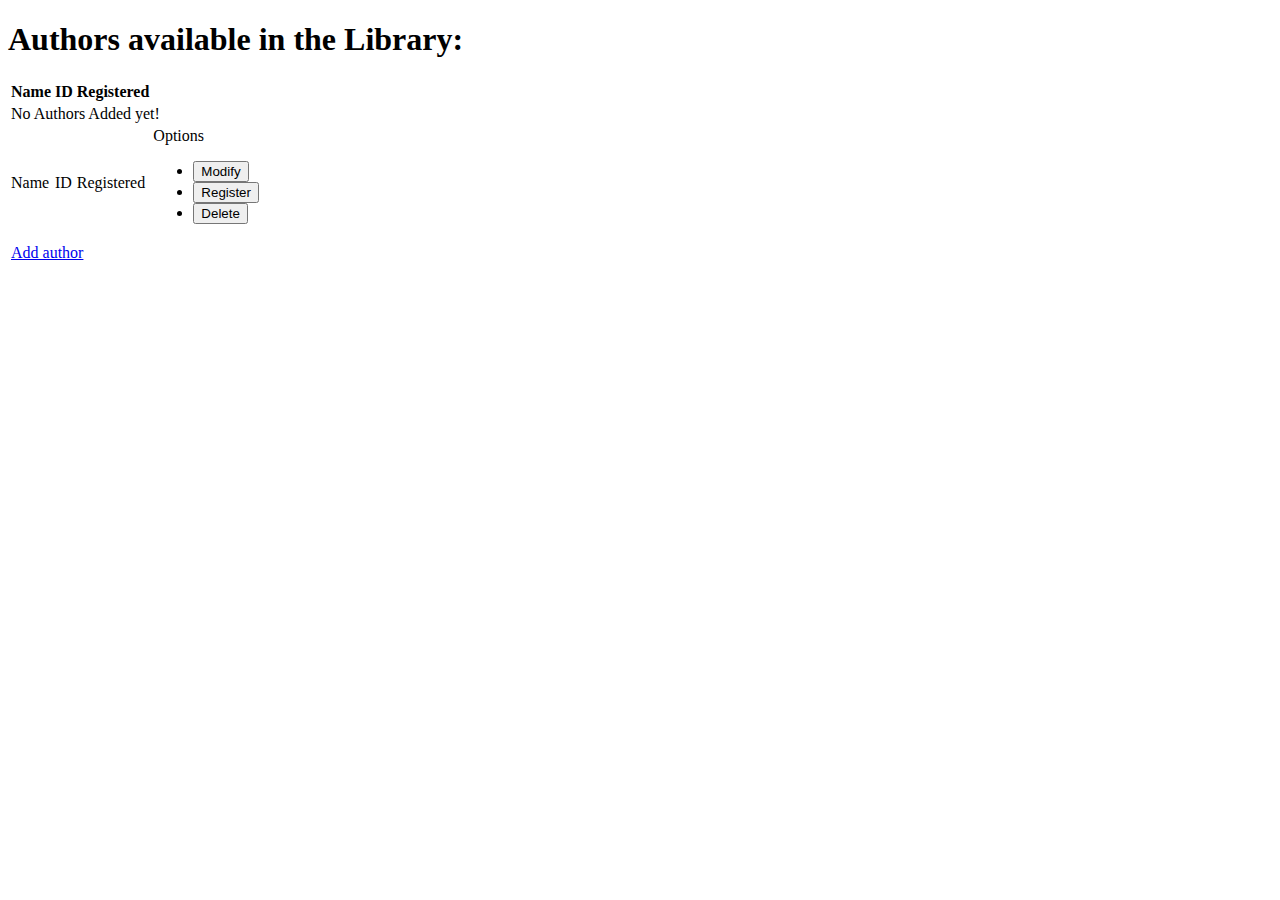
<file: src/main/resources/templates/library/author/authorsList.html>
<!DOCTYPE html>
<html lang="en">

<head>
    <!--/*/ <th:block th:include="/fragments/fragments.html :: head">
        </th:block> /*/-->
    <title>Authors &bull; Library</title>
</head>

<body>
    <header class="text-center">
        <div th:replace="/fragments/fragments.html :: nav"> </div>
        <h1>Authors available in the Library:</h1>
    </header>
    <div class="py-5 d-flex justify-content-center container mt-3">
        <table class="table table-hover">
            <thead>
                <tr>
                    <th>Name</th>
                    <th>ID</th>
                    <th>Registered</th>
                </tr>
            </thead>
            <tbody>
                <tr th:if="${authors.empty}">
                    <td colspan="8" class="text-center"> No Authors Added yet! </td>
                </tr>
                <tr th:each="author, itemStat : *{authors}">
                    <td><span th:text="${author.name}"> Name </span></td>
                    <td><span th:text="${author.id}"> ID </span></td>
                    <td><span th:text="${author.registered}"> Registered </span></td>
                    <td>
                        <a class="nav-link dropdown-toggle" role="button" data-bs-toggle="dropdown">Options</a>
                        <ul class="dropdown-menu text-center">
                            <li>
                                <!-- botones para borrar, modificar y registrar -->
                                <form action="/author/modify" method="post">
                                    <div class="d-grid">
                                        <button type="submit" name="id" id="id" class="btn btn-outline-warning"
                                            th:value="${author.id}">
                                            Modify
                                        </button>
                                    </div>
                                </form>
                            </li>
                            <li>
                                <form action="/author/register" method="post">
                                    <div class="d-grid">
                                        <button type="submit" name="id" id="id" class="btn btn-outline-secondary"
                                            th:value="${author.id}">
                                            Register
                                        </button>
                                    </div>
                                </form>
                            </li>
                            <li>
                                <form action="/author/delete" method="post">
                                    <div class="d-grid">
                                        <button type="submit" name="id" id="id" class="btn btn-outline-danger"
                                            th:value="${author.id}">
                                            Delete
                                        </button>
                                    </div>
                                </form>
                            </li>
                        </ul>
                    </td>
                </tr>
                <tr>
                    <td colspan="8" class="text-center"><a class="btn btn-success" href="/author/add">Add author</a>
                    </td>
                </tr>
            </tbody>
        </table>
    </div>
    <footer th:replace="/fragments/fragments.html :: footer"></footer>
</body>

</html>
</file>
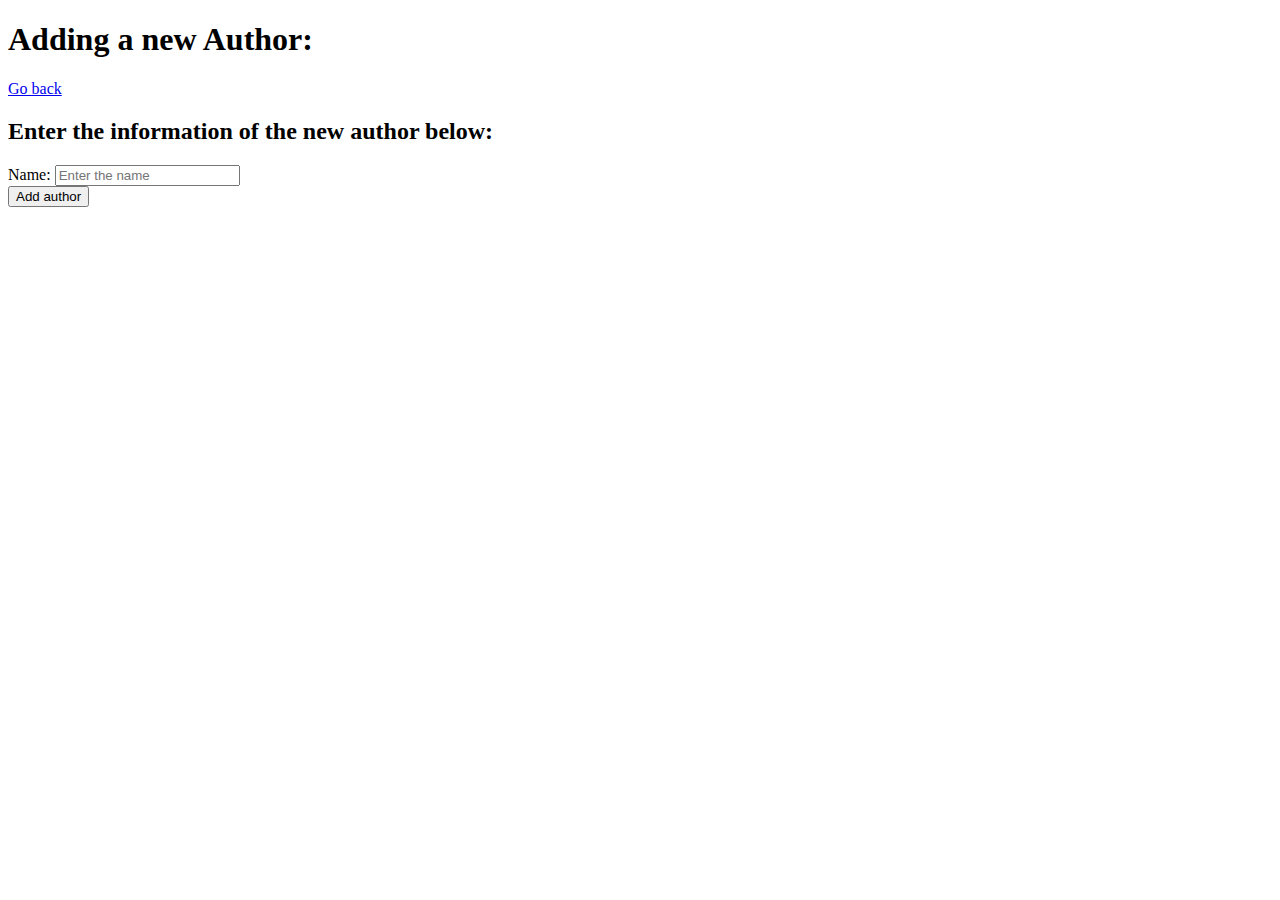
<file: src/main/resources/templates/library/author/registerAuthor.html>
<!DOCTYPE html>
<html lang="en">

<head>
    <!--/*/ <th:block th:include="fragments/fragments.html :: head">
        </th:block> /*/-->
    <title>Register Author &bull; Library</title>
</head>

<body>
    <header>
        <div th:replace="fragments/fragments.html :: nav"> </div>
        <div class="py-5 text-center">
            <h1>Adding a new Author:</h1>
            <a class="btn btn-primary bg-warning border-secondary border-right-0" href="/author/">Go back</a>
        </div>
    </header>
    <div class="container mt-3">
        <h2>Enter the information of the new author below:</h2>
        <form action="/author/save" method="post">
            <p th:if="${error != null}" th:text="${error}"></p>

            <div class="mb-3 mt-3">
                <label for="title" class="form-label">Name:</label>
                <input type="text" class="form-control" autocapitalize="on" name="name" id="name"
                    placeholder="Enter the name" />
            </div>

            <button type="submit" class="btn btn-primary">Add author</button>
        </form>
    </div>
</body>
<div th:replace="fragments/fragments.html :: footer"></div>

</html>
</file>
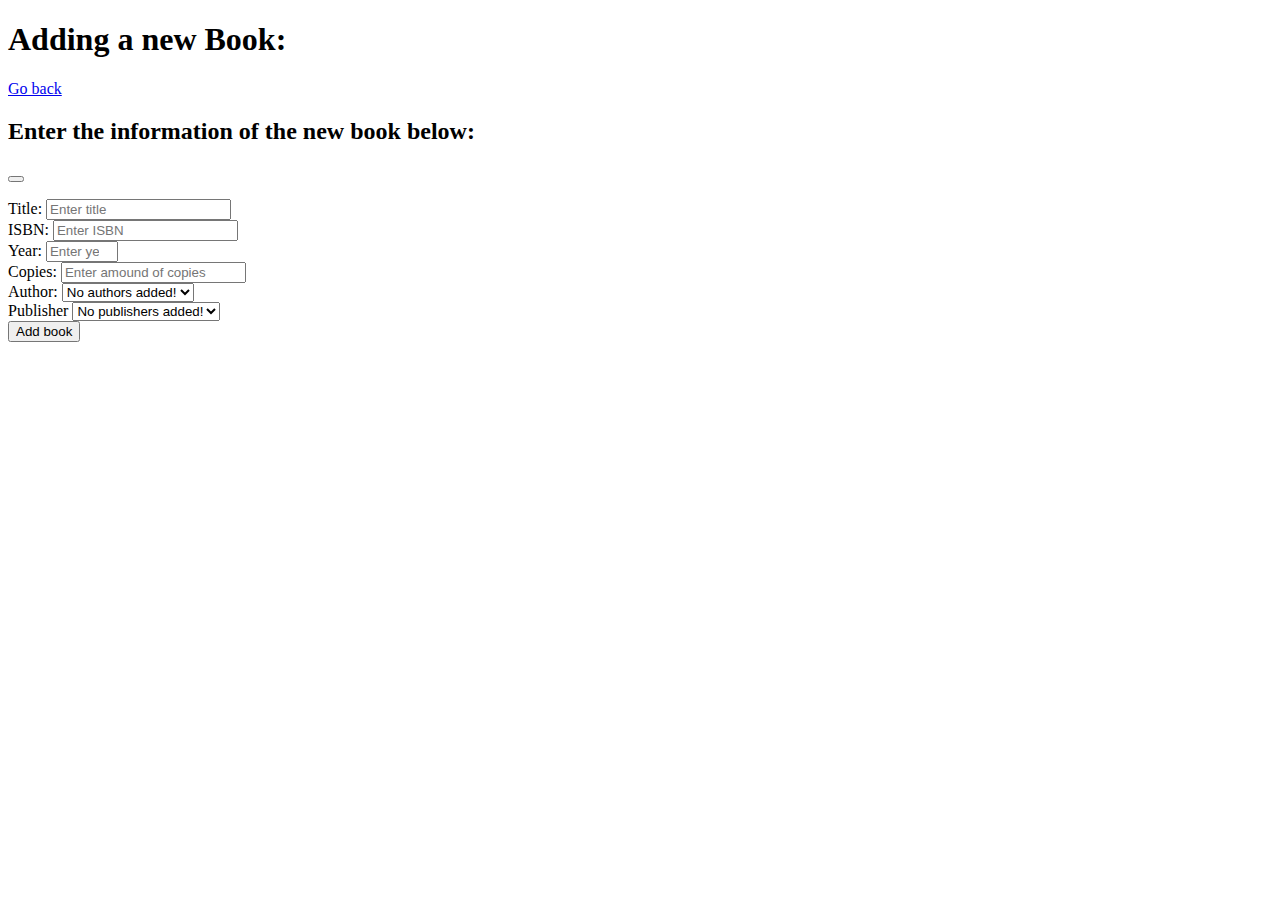
<file: src/main/resources/templates/library/book/registerBook.html>
<!DOCTYPE html>
<html lang="en">

<head>
    <!--/*/ <th:block th:include="fragments/fragments.html :: head">
        </th:block> /*/-->
    <title>Register Book &bull; Library</title>
</head>

<body>
    <header>
        <!-- <div th:replace="fragments/fragments.html :: nav"> </div> -->
        <div class="py-5 text-center">
            <h1>Adding a new Book:</h1>
            <a class="btn btn-primary bg-warning border-secondary border-right-0" href="/book/">Go back</a>
        </div>
    </header>
    <div class="container mt-3">
        <h2>Enter the information of the new book below:</h2>
        <form action="/book/save" method="post">
            <div th:if="${error != null}" class="alert alert-danger alert-dismissible text-center align-items-center">
                <button type="button" class="btn-close" data-bs-dismiss="alert"></button>
                <p th:text="${error}"></p>
            </div>

            <div class="mb-3 mt-3">
                <label for="title" class="form-label">Title:</label>
                <input type="text" class="form-control" autocapitalize="on" name="title" id="title"
                    placeholder="Enter title" th:value="${title}" />
            </div>

            <div class="mb-3 mt-3">
                <label for="isbn" class="form-label">ISBN:</label>
                <input type="number" class="form-control" name="isbn" id="isbn" placeholder="Enter ISBN"
                    th:value="${isbn}" />
            </div>

            <div class="mb-3 mt-3">
                <label for="year" class="form-label">Year:</label>
                <input type="number" class="form-control" min="1900" max="2021" name="year" id="year"
                    placeholder="Enter year" th:value="${year}" />
            </div>

            <div class="mb-3 mt-3">
                <label for="copies" class="form-label">Copies:</label>
                <input type="number" class="form-control" min="1" name="copies" id="copies"
                    placeholder="Enter amound of copies" th:value="${copies}" />
            </div>

            <div class="mb-3 mt-3">
                <label for="author" class="form-label">Author:</label>
                <select name="author" id="author" th:value="${author}">
                    <option th:if="${authors.empty}" disabled selected>No authors added!</option>
                    <option th:each="author, itemStat : *{authors}" th:value="${author.id}" th:text="${author.name}">
                    </option>
                </select>
            </div>

            <div class="mb-3 mt-3">
                <label for="publisher" class="form-label">Publisher</label>
                <select name="publisher" id="publisher" th:value="${publisher}">
                    <option th:if="${publishers.empty}" disabled selected>No publishers added!</option>
                    <option th:each="publisher, itemStat : *{publishers}" th:value="${publisher.id}"
                        th:text="${publisher.name}"></option>
                </select>
            </div>

            <button type="submit" class="btn btn-primary">Add book</button>
        </form>
    </div>
</body>

</html>
</file>
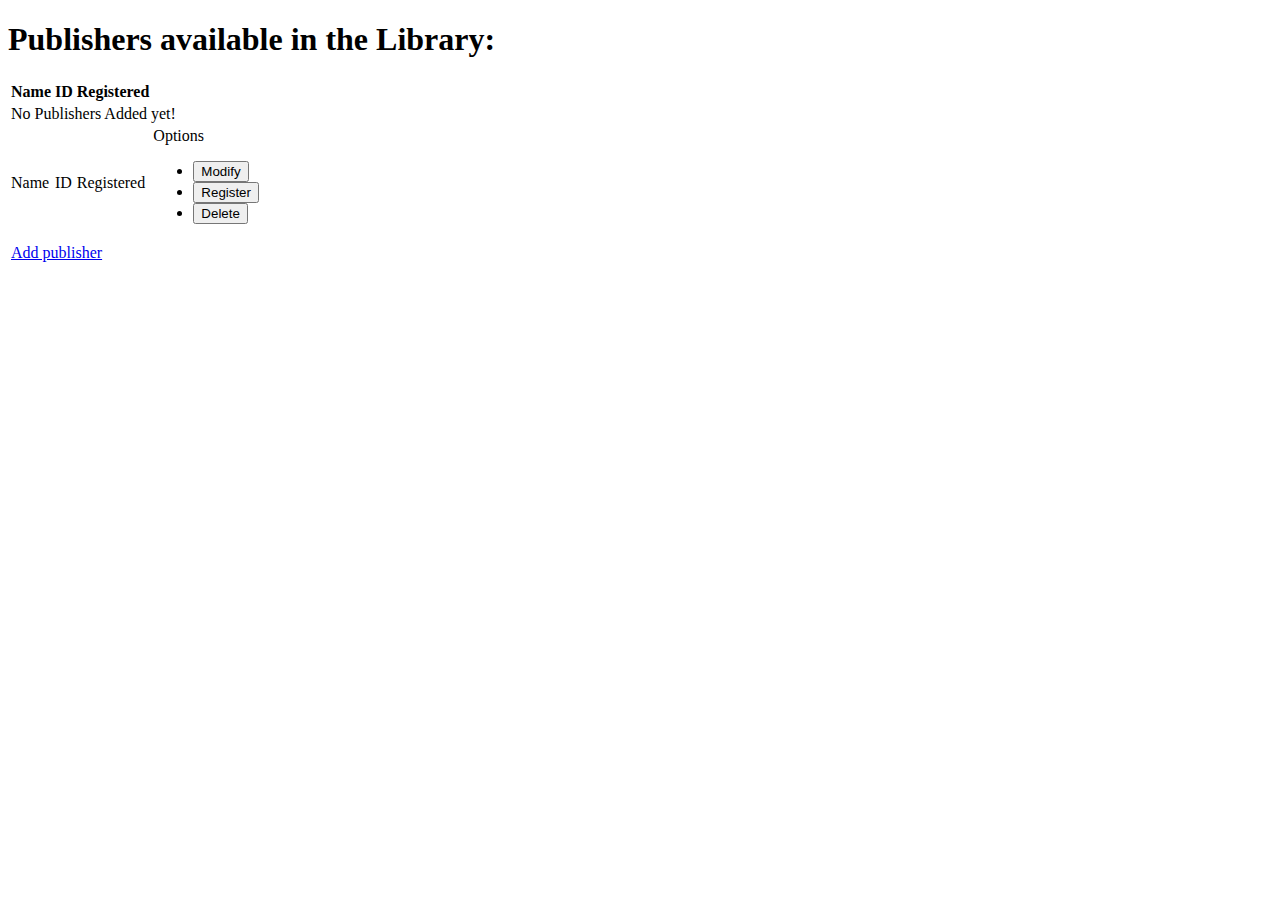
<file: src/main/resources/templates/library/publisher/publishersList.html>
<!DOCTYPE html>
<html lang="en">

<head>
    <!--/*/ <th:block th:include="./fragments/fragments.html :: head">
        </th:block> /*/-->
    <title>Publishers &bull; Library</title>
</head>

<body>
    <header class="text-center">
        <div th:replace="./fragments/fragments.html :: nav"></div>
        <h1>Publishers available in the Library:</h1>
    </header>
    <div class="py-5 d-flex justify-content-center container mt-3">
        <table class="table table-hover">
            <thead>
                <tr>
                    <th>Name</th>
                    <th>ID</th>
                    <th>Registered</th>
                </tr>
            </thead>
            <tbody>
                <tr th:if="${publishers.empty}">
                    <td colspan="8" class="text-center"> No Publishers Added yet! </td>
                </tr>
                <tr th:each="publisher, itemStat : *{publishers}">
                    <td><span th:text="${publisher.name}"> Name </span></td>
                    <td><span th:text="${publisher.id}"> ID </span></td>
                    <td><span th:text="${publisher.registered}"> Registered </span></td>
                    <td>
                        <a class="nav-link dropdown-toggle" role="button" data-bs-toggle="dropdown">Options</a>
                        <ul class="dropdown-menu text-center">
                            <li>
                                <!-- botones para borrar, modificar y registrar -->
                                <form action="/publisher/modify" method="post">
                                    <div class="d-grid">
                                        <button type="submit" name="id" id="id" class="btn btn-outline-warning"
                                            th:value="${publisher.id}">
                                            Modify
                                        </button>
                                    </div>
                                </form>
                            </li>
                            <li>
                                <form action="/publisher/register" method="post">
                                    <div class="d-grid">
                                        <button type="submit" name="id" id="id" class="btn btn-outline-secondary"
                                            th:value="${publisher.id}">
                                            Register
                                        </button>
                                    </div>
                                </form>
                            </li>
                            <li>
                                <form action="/publisher/delete" method="post">
                                    <div class="d-grid">
                                        <button type="submit" name="id" id="id" class="btn btn-outline-danger"
                                            th:value="${publisher.id}">
                                            Delete
                                        </button>
                                    </div>
                                </form>
                            </li>
                        </ul>
                    </td>
                </tr>
                <tr>
                    <td colspan="8" class="text-center"><a class="btn btn-success" href="/publisher/add">Add
                            publisher</a></td>
                </tr>
            </tbody>
        </table>
    </div>
    <div th:replace="./fragments/fragments.html :: footer"></div>
</body>

</html>
</file>
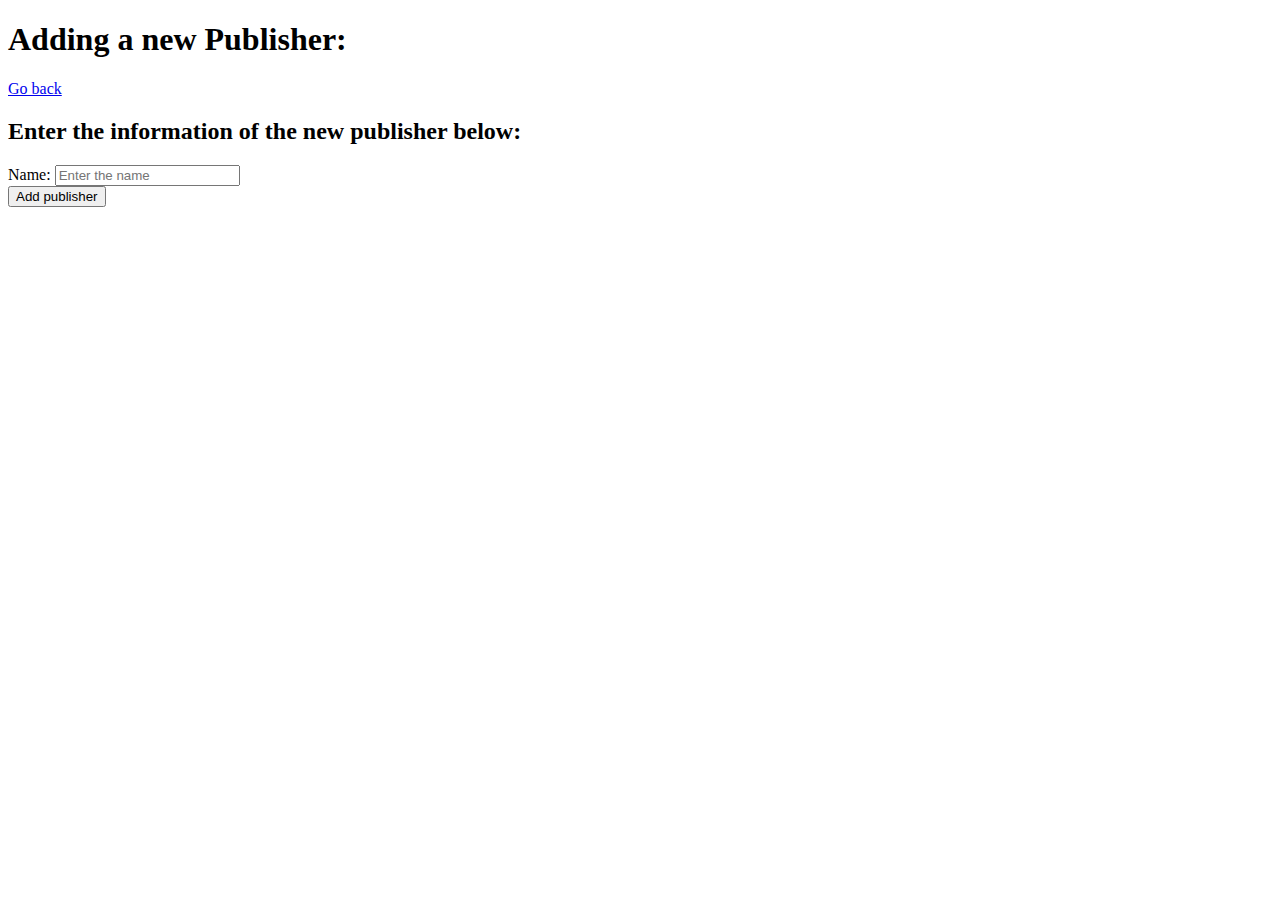
<file: src/main/resources/templates/library/publisher/registerPublisher.html>
<!DOCTYPE html>
<html lang="en">

<head>
    <!--/*/ <th:block th:include="fragments/fragments.html :: head">
        </th:block> /*/-->
    <title>Register Publisher &bull; Library</title>
</head>

<body>
    <header>
        <div th:replace="fragments/fragments.html :: nav"> </div>
        <div class="py-5 text-center">
            <h1>Adding a new Publisher:</h1>
            <a class="btn btn-primary bg-warning border-secondary border-right-0" href="/publisher/">Go back</a>
        </div>
    </header>
    <div class="container mt-3">
        <h2>Enter the information of the new publisher below:</h2>
        <form action="/publisher/save" method="post">
            <p th:if="${error != null}" th:text="${error}"></p>

            <div class="mb-3 mt-3">
                <label for="title" class="form-label">Name:</label>
                <input type="text" class="form-control" autocapitalize="on" name="name" id="name"
                    placeholder="Enter the name" />
            </div>

            <button type="submit" class="btn btn-primary">Add publisher</button>
        </form>
    </div>
</body>
<div th:replace="fragments/fragments.html :: footer"></div>

</html>
</file>
